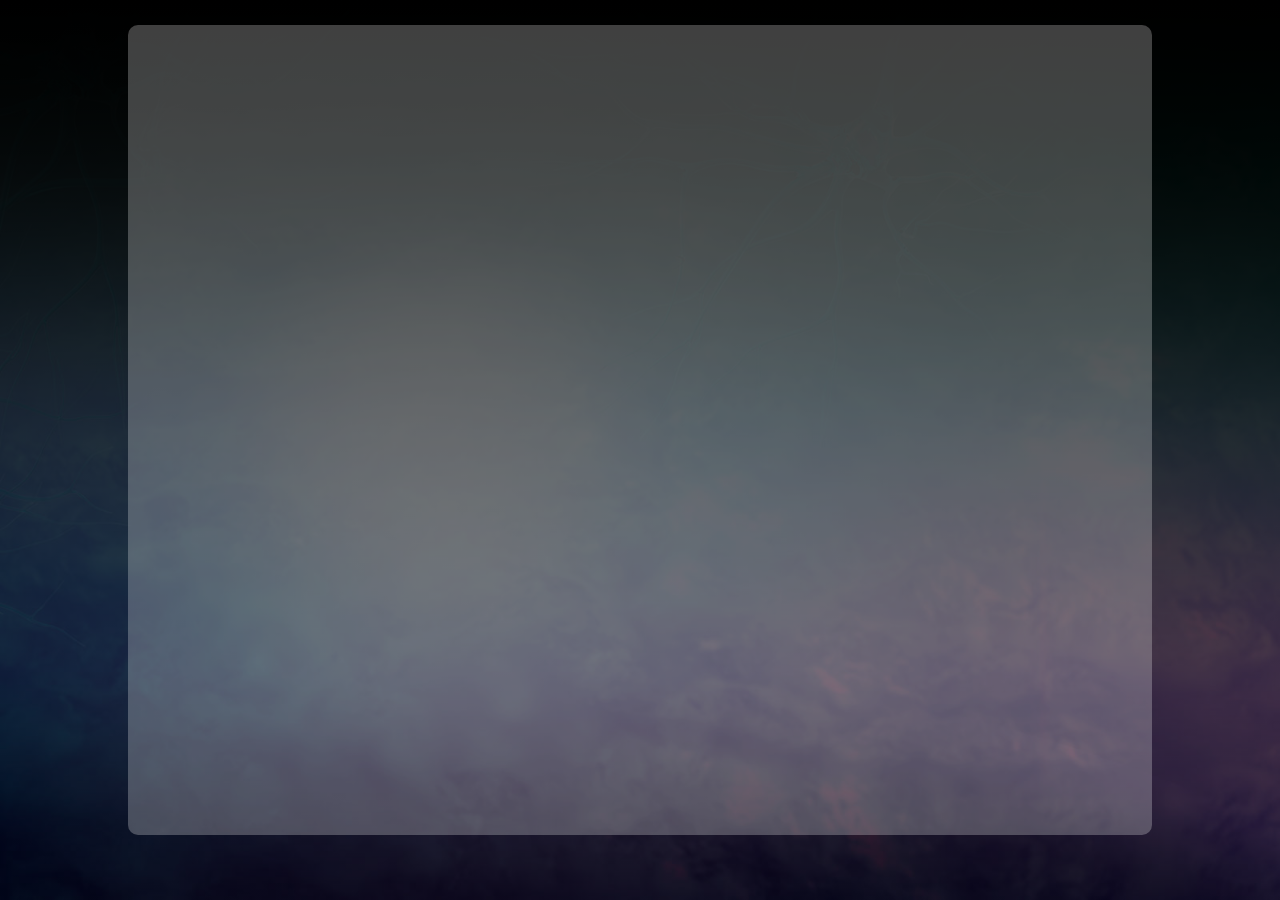
<file: pg2.html>
<!DOCTYPE html>
<html lang="pt-br">
<head>
    <meta charset="UTF-8">
    <meta http-equiv="X-UA-Compatible" content="IE=edge">
    <meta name="viewport" content="width=device-width, initial-scale=1.0">
    <link rel="stylesheet" href="css/styles.css">
    <script src="js/scripts.js"></script>
    <title>Loja</title>
</head>
<body>

    <div class="background-cards">
        <div class="products-container" id="products-container">

        </div>

    </div>

</body>
</html>
</file>
<file: css/styles.css>
/*-----MAIN-----*/

@import url('https://fonts.googleapis.com/css2?family=Poppins&display=swap');
@import url('https://fonts.googleapis.com/css2?family=Amatic+SC:wght@700&display=swap');

* {
    padding: 0;
    margin: 0;
    border: none;
    outline: none;
    background: none;
    box-sizing: border-box;
    text-decoration: none;
    list-style: none;
    color: white;
    font-family: 'Poppins', sans-serif;
}

body {
    background-image: linear-gradient(rgba(0,0,0,1), rgba(0,0,0,0.5)), url('../media/bg.jpg');
    background-position: center;
    background-size: cover;
    background-attachment: fixed;
}

.sdm-button {
    color: aquamarine;
    border: 1px solid aquamarine;
    border-radius: 25px;
    padding: 5px 10px;
    font-size: 20px;
    cursor: pointer;
    transition: .3s;
}

.sdm-button:hover {
    background: aquamarine;
    color: black;
}

h2 {
	font-size: 28px;
	font-weight: 550;
}

header {
    display: flex;
    justify-content: center;
    flex-direction: column;
    position: fixed;
    width: 100%;
    background: black;
    z-index: 1;
}

header .slogan {
    width: 100%;
    padding: 2.5px 0;
    text-align: center;
    font-size: 15px;
}

header img {
    display: flex;
    height: 38px;
    cursor: pointer;
}

header .logo {
    color: aquamarine;
    font-weight: bold;
    font-size: 25px;
}

header .search {
    display: grid;
    grid-template-columns: 85% 15%;
    width: 200px;
}

header .search input {
    background: white;
    color: black;
    padding: 2.5px 15px;
    font-size: 16px;
    border-radius: 25px 0 0 25px;
}

header .search i {
    background: white;
    color: black;
    border-left: 1px solid rgba(0, 0, 0, 0.25);
    border-radius: 0 25px 25px 0;
    line-height: 30px;
    padding-left: 5px;
    font-size: 15px;
    transition: .3s;
    cursor: pointer;
}

header .search i:hover {
    background: rgba(255, 255, 255, 0.75);
}

header nav {
    display: flex;
    align-items: center;
    justify-content: space-evenly;
    padding-bottom: 10px;
}

header ul {
    display: flex;
    align-items: center;
}

header ul li {
    margin: 0 3px;
}

header ul li a {
    padding: 5px 10px;
    font-size: 18px;
    border-radius: 25px;
}

header a:hover:not(.logo, .sdm-button, .logout-button) {
    background-color: rgba(255, 255, 255, 0.25);
    transition: .3s;
}

header #header-cart{
    height: 100%;
    line-height: 38px;
    margin: 0 5px;
    font-size: 25px;
    cursor: pointer;
}

header #header-cart:hover {
    color: rgba(255, 255, 255, 0.8);
    transform: translateY(-1px);
}

header .logout-button {
    color: rgba(255, 0, 0, 0.75);
    border: 1px solid rgba(255, 0, 0, 0.75);
    border-radius: 15px;
    padding: 3px 10px;
    font-size: 14px;
    cursor: pointer;
    transition: .3s;
}

header .logout-button:hover {
    background: rgba(255, 0, 0, 0.75);
    color: black;
}

.menu-btn {
    display: none;
    position: relative;
    justify-content: center;
    align-items: center;
    width: 35px;
    height: 35px;
    cursor: pointer;
    transition: all .3s ease-in-out;
}

.menu-btn-burger {
    width: 90%;
    height: 10%;
    background: white;
    border-radius: 5px;
    transition: all .3s ease-in-out;
}

.menu-btn-burger::before,
.menu-btn-burger::after {
    content: '';
    position: absolute;
    width: 90%;
    height: 10%;
    background: white;
    border-radius: 5px;
    transition: all .3s ease-in-out;
}

.menu-btn-burger::before {
    transform: translateY(-10px);
}

.menu-btn-burger::after {
    transform: translateY(10px);
}

.menu-btn.open .menu-btn-burger {
    background: transparent;
}

.menu-btn.open .menu-btn-burger::before {
    transform: rotate(45deg);
}

.menu-btn.open .menu-btn-burger::after {
    transform: rotate(-45deg);
}

.mobile-menu,
.mobile-menu .search,
.mobile-menu .sdm-button {
    display: none;
}

.mobile-menu.open {
    display: flex;
    flex-direction: column;
    align-items: center;
    position: fixed;
    background: rgba(0,0,0,1);
    top: 75px;
    width: 100%;
}

.mobile-menu.open li {
    padding: 10px;
}

footer{
    width: 100%;
    background: black;
    padding-top: 20px;
    padding-bottom: 5px;
}

footer .social-media {
    text-align: center;
}

footer .social-media a i {
    width: 35px;
    height: 35px;
    line-height: 35px;
    font-size: 20px;
    background: aquamarine;
    border-radius: 100%;
    margin: 0 10px;
    transition: .1s;
    color: rgba(0, 0, 0, 0.75);
}

footer .social-media i:hover {
    transform: translateY(-1px);
    box-shadow: 0 0 5px white;
}

footer p {
    margin-top: 10px;
    text-align: center;
    font-size: 14px;
}

@media only screen and (min-width: 950px) {
    .mobile-menu.open {
        display: none;
    }
}

@media only screen and (max-width: 950px) {
    .menu-l a:not(.logo) {
        display: none;
    }

    .menu-btn {
        display: flex;
    }
}

@media only screen and (max-width: 750px) {
    .menu-r {
        display: none;
    }

    .mobile-menu .search {
        display: grid;
    }

    .mobile-menu .sdm-button {
        display: flex;
    }
}

/*-----HOME-----*/

.home {
    display: flex;
    flex-direction: column;
    align-items: center;
    justify-content: center;
    padding-top: 100px;
}

.home .mensagem_section {
    display: flex;
    flex-direction: column;
    align-items: center;
    justify-content: center;
    text-align: center;
    width: 100%;
    margin: 50px 0;
    padding: 0 15px;
}

.home .mensagem_section p {
    font-family: 'Amatic SC', cursive;
    font-size: 50px;
    margin-bottom: 50px;
}

.home .services-section {
    text-align: center;
    width: 100%;
    background: rgba(255, 255, 255, 0.05);
    padding: 35px 0;
}

.home .services-container {
    width: 100%;
    display: flex;
    flex-wrap: wrap;
    justify-content: center;
}

.home .services-card {
    text-align: center;
    width: 320px;
    height: 400px;
    border-radius: 8px;
    box-shadow: 0 2.5px 5px rgba(0, 0, 0, 0.5);
    margin: 25px;
    overflow: hidden;
}

.home .services-card img {
    width: 100%;
    height: 180px;
}

.home .services-card h3 {
    color: aquamarine;
    margin: 15px 0;
}

.home .services-card p {
    padding: 0 15px;
    font-size: 15px;
    font-weight: 300;
}

.home .video-section {
    align-items: center;
    text-align: center;
    width: 100%;
    max-width: 1280px;
    padding: 35px 0;
}

.home .iframe{
    position: relative;
    padding-bottom: 56.25%; 
    height: 0;
    margin: 25px 30px;
}

.home iframe{
    position: absolute;
    top:0;
    left: 0;
    width: 100%;
    height: 100%;
    border-radius: 8px;
}

.home .ratings-section {
    text-align: center;
    width: 100%;
    background: rgba(255, 255, 255, 0.05);
    padding: 35px 0;
}

.home .ratings-container {
    display: flex;
    flex-wrap: wrap;
    justify-content: center;
    width: 100%;
}

.home .ratings-card {
    text-align: center;
    width: 300px;
    margin: 25px;
}

.home .ratings-card img {
    width: 100px;
    height: 100px;
    border-radius: 100%;
    box-shadow: 0 0 10px rgba(0, 0, 0, 0.5);
}

.home .ratings-card p {
    padding: 10px 15px 20px 15px;
}

.home .contact-section {
	display: flex;
    flex-wrap: wrap;
    justify-content: space-evenly;
    width: 100%;
    background: rgba(0, 0, 0, 0.35);
}

.home .contact-section h2 {
    margin-bottom: 25px;
}

.home .contact-info {
    margin: 35px 30px;
}

.home .contact-form {
    text-align: center;
    width: 550px;
    margin: 35px 30px;
}

.home .contact-info h3 {
	font-size: 20px;
	font-weight: 550;
	margin-bottom: 10px;
}

.home .contact-info h3 i {
	text-align: center;
	width: 35px;
	height: 35px;
	line-height: 35px;
    font-size: 20px;
	background: aquamarine;
    color: rgba(0, 0, 0, 0.75);
    border-radius: 100%;
	margin-right: 5px;
}

.home .contact-info p {
    margin-bottom: 20px;
	font-size: 14px;
} 

.home .contact-input {
	width: 100%;
	height: 40px;
	margin-bottom: 15px;
	border: 1px solid white;
    border-radius: 3px;
	padding: 2.5px 10px;
	font-size: 14px;
}

.home .contact-textarea {
	width: 100%;
	height: 140px;
	border: 1px solid white;
    border-radius: 3px;
	padding: 10px 10px;
    margin-bottom: 15px;
	font-size: 14px;
    resize: none;
}

/*-----LOGIN/SIGNUP-----*/

.account {
    display: flex;
    flex-direction: column;
    align-items: center;
    text-align: center;
    margin-top: 30vh;
}

.account .input-div {
    display: grid;
    grid-template-columns: 10% 90%;
    padding: 5px 0;
    margin: 25px 0;
    border-bottom: 2px solid rgba(0, 0, 0, 0.85);
}

.account .input-div i {
    display: flex;
    justify-content: center;
    align-items: center;
    font-size: 18px;
    color: rgba(0, 0, 0, 0.85);
}

.account input:not(input[type="submit"]){
    width: 95%;
    height: 100%;
    padding: 3.5px 2.5px;
    font-size: 18px;
    color: rgba(255, 255, 255, 0.5);
}

.account .error-msg {
    height: 20px;
    margin-top: 2.5vh;
    color: rgba(255, 0, 0, 0.75);
}

.account .msg {
    margin-top: 30vh;
    font-size: 12px;
    opacity: 0.8;
}

.account .msg a {
    color: aquamarine;
}

.menu-back {
    display: flex;
    position: fixed;
    align-items: center;
    right: 20px;
    top: 20px;
    width: 35px;
    height: 35px;
    cursor: pointer;
}

.menu-back-lines {
    width: 100%;
    height: 10%;
    background: white;
    border-radius: 5px;
    background: transparent;
}

.menu-back-lines::before,
.menu-back-lines::after {
    content: '';
    position: absolute;
    width: 100%;
    height: 10%;
    background: white;
    border-radius: 5px;
}

.menu-back-lines::before {
    transform: rotate(45deg);
}

.menu-back-lines::after {
    transform: rotate(-45deg);
}

/*-----PRODUCTS-----*/

.products {
    display: flex;
    flex-direction: column;
    align-items: center;
    padding-top: 125px;
    padding-bottom: 75px;
    min-height: 90vh;
}

.products-container {
    align-self: center;
    justify-self: center;
    display: flex;
    flex-wrap: wrap;
    justify-content: space-evenly;
    width: 80%;
    min-height: 90vh;
    padding: 20px;
    margin-top: 25px;
    border-radius: 10px;
    background: rgba(255, 255, 255, 0.25);
}

.products-card {
    display: flex;
    flex-direction: column;
    align-items: center;
    text-align: center;
    background-color: rgba(0, 0, 0, 0.4);
    width: 320px;
    height: 500px;
    border-radius: 8px;
    box-shadow: 0 2px 2px rgba(0, 0, 0, 0.5);
    margin: 20px;
    overflow: hidden;
    transition: .3s;
}

.products-card:hover {
    box-shadow: 0 10px 15px rgba(0, 0, 0, 0.5);
    transform: translateY(-5px);
}

.products-card img {
    width: 100%;
    height: 180px;
}

.products-card h3 {
    color: aquamarine;
    margin: 15px 0;
}

.products-card p {
    height: 150px;
    padding: 0 15px;
    font-size: 15px;
}

.products-card b {
    width: 100%;
    height: 50px;
    font-size: 20px;
}

.products-card .sdm-button {
    margin-top: 10px;
    width: 80%;
}

.products-card .oncart {
    margin-top: 10px;
    width: 80%;
    background: aquamarine;
    border: 1px solid black;
    color: black;
    border-radius: 25px;
    padding: 5px 10px;
    font-size: 20px;
}

/*-----CART-----*/

.cart {
    display: flex;
    flex-direction: column;
    align-items: center;
    padding-top: 125px;
    padding-bottom: 75px;
    min-height: 90vh;
}

.cart .cart-section {
	display: flex;
	flex-wrap: wrap;
	justify-content: space-evenly;
	justify-self: center;
	width: 100%;
    margin-top: 25px;
}

.cart .empty-cart {
    display: flex;
    flex-direction: column;
    align-items: center;
    justify-content: center;
    width: 50%;
    height: 55vh;
    margin-top: 25px;
    border-radius: 10px;
    background: rgba(255, 255, 255, 0.25);
}

.cart .empty-cart i {
    color: black;
    opacity: 75%;
	font-size: 100px;
	margin-bottom: 25px;
}

.cart .cart-container {
	display: flex;
	flex-wrap: wrap;
	justify-content: center;
	width: 45%;
	padding: 25px 0;
	background: rgba(0,0,0,0.5);
	border-radius: 10px;
}

.cart .cart-card {
	display: flex;
	width: 640px;
	height: 180px;
	margin: 10px 0;
	border-radius: 10px;
	box-shadow: 2px 0 10px black;
	overflow: hidden;
}

.cart .cart-card img {
	width: 50%;
	height: 100%;
}

.cart .cart-info {
	display: flex;
	flex-direction: column;
	align-items: center;
	width: 50%;
	padding: 15px 0;
	background: rgba(255, 255, 255, 0.2);
}

.cart .cart-info h3 {
	height: 125px;
	color: aquamarine;
}

.cart .cart-info .bottom{
	display: flex;
	justify-content: space-evenly;
    align-items: center;
	width: 80%;
}

.cart .cart-info .bottom p {
	font-size: 20px;
}

.cart .cart-info .bottom i {
    text-align: center;
	width: 35px;
	height: 35px;
	line-height: 35px;
	background-color: rgba(255, 0, 0, 0.45);
	box-shadow: 0 0 5px black;
	border-radius: 100%;
	font-size: 15px;
	cursor: pointer;
}

.cart .cart-info .bottom i:hover {
	background-color: rgba(255, 0, 0, 0.5);
	box-shadow: 0 0 10px black;
	transform: translateY(-2px);
}

.cart .cart-checkout {
    display: flex;
	flex-direction: column; 
	align-items: center;
    justify-content: center;
	width: 300px;
	height: 225px;
	background: rgba(0,0,0,0.5);
	border-radius: 10px;
}

.cart .cart-checkout .total-price{
	display: flex;
	justify-content: space-between;
	width: 70%;
} 

.cart .cart-checkout .products-qnt{
	display: flex;
	justify-content: space-between;
	width: 70%;
}

.cart .cart-checkout a {
	margin-top: 50px;
}

@media only screen and (max-width: 1200px) {
	.cart-section {
		flex-direction: column;
    }

    .cart .empty-cart {
        align-self: center;
    }

    .cart .cart-container {
		width: 100%;	
	}

    .cart .cart-card {
		display: grid;
        width: 320px;
        height: 300px;
		align-items: center;
		margin: 15px 25px;
	}

    .cart .cart-card img {
        width: 100%;
        height: 180px;
    }

    .cart .cart-card .cart-info {
		width: 100%;
		height: 120px;
	}
	
    .cart .cart-info h3 {
		font-size: 16px;
	}

    .cart .cart-info .bottom p {
		font-size: 18px;
	}
	
    .cart .cart-checkout {
		width: 100%;
		margin-top: 20px;
	}
}

@media only screen and (max-width: 1000px) {
    .cart .empty-cart {
        width: 55%;
    }
}

@media only screen and (max-width: 800px) {
    .cart .empty-cart {
        width: 75%;
    }
}

/*-----CHECKOUT-----*/

.checkout {
    display: flex;
    flex-direction: column;
    align-items: center;
    padding-top: 125px;
    padding-bottom: 75px;
    min-height: 90vh;
}

.checkout .checkout-container {
	display: flex;
	text-align: center;
	align-items: center;
	flex-direction: column;
	height: max-content;
	width: 500px;
    background-color: rgba(255, 255, 255, 0.1);
    margin-top: 25px;
	border-radius: 15px;
}

.checkout .checkout-container button {
    margin-top: 10px;
    margin-bottom: 10px;
    width: 80%;
    background: linear-gradient(rgba(0, 0, 0, 0.418), rgba(0,0,0,0.418));
    color: aquamarine;
    border: 1px solid aquamarine;
    border-radius: 25px;
    padding: 5px 10px;
    font-size: 20px;
    cursor: pointer;
    transition: .3s;
}

.checkout .checkout-container button:hover {
    background: aquamarine;
    color: black;
}

.checkout .card-container img {
	height: 250px;
	width: 400px;
	margin: 15px 0;
}

.checkout .card-container .flex-box {
    margin-top: 15px;
    display: flex;
    flex-wrap: wrap;
    justify-content: space-evenly
}

.checkout .card-container input {
    margin-top: 10px;
    margin-bottom: 10px;
    height: 40px;
    width: 100%;
    background-color: rgba(175, 170, 170, 0.644);
    border-radius: 20px;
    padding-inline-start: 5px;
    padding-inline-end: 5px;
}

.checkout .card-container .flex-box .box {
	padding: 5px;
}

.checkout .card-container .flex-box .box select {
    margin-top: 5px;
    margin-bottom: 10px;
    height: 40px;
    width: 100px;
    background-color: rgba(175, 170, 170, 0.644);
    border-radius: 20px;
    text-align: center;
}

.checkout .card-container .flex-box .box input {
    margin-top: 5px;
    margin-bottom: 10px;
    height: 40px;
    width: 100px;
    background-color: rgba(175, 170, 170, 0.644);
    border-radius: 20px;
    text-align: center;
    padding-inline-start: 5px;
    padding-inline-end: 5px;
}

.checkout .card-container .confirmar-bt {
    margin-top: 10px;
    width: 80%;
    background: linear-gradient(rgba(0, 0, 0, 0.418), rgba(0,0,0,0.418));
    color: aquamarine;
    border: 1px solid aquamarine;
    border-radius: 25px;
    padding: 5px 10px;
    font-size: 20px;
    cursor: pointer;
    transition: .3s; 
    margin-bottom: 20px;
}

.checkout .card-container .confirmar-bt:hover {
    background: aquamarine;
    color: black;
}

@media only screen and (max-width: 500px) {
	.container-metodos-de-pagamento {
		height: 100vh;
		width: 100%;
	}
	
	.card-metodos-de-pagamento {
		height: max-content;
		width: 340px;
	}
	
	.container-metodos-de-pagamento .card-metodos-de-pagamento input {
		height: 35px;
		width: 80%;
	}
	
	.container-metodos-de-pagamento .card-metodos-de-pagamento .flex-box .box select {
		height: 35px;
		width: 80px;
	}
	
	.container-metodos-de-pagamento .card-metodos-de-pagamento .flex-box .box input {
		height: 35px;
		width: 80px;
	}

	.container-metodos-de-pagamento .card-metodos-de-pagamento img {
		height: 180px;
		width: 320px;
	}
}
</file>
